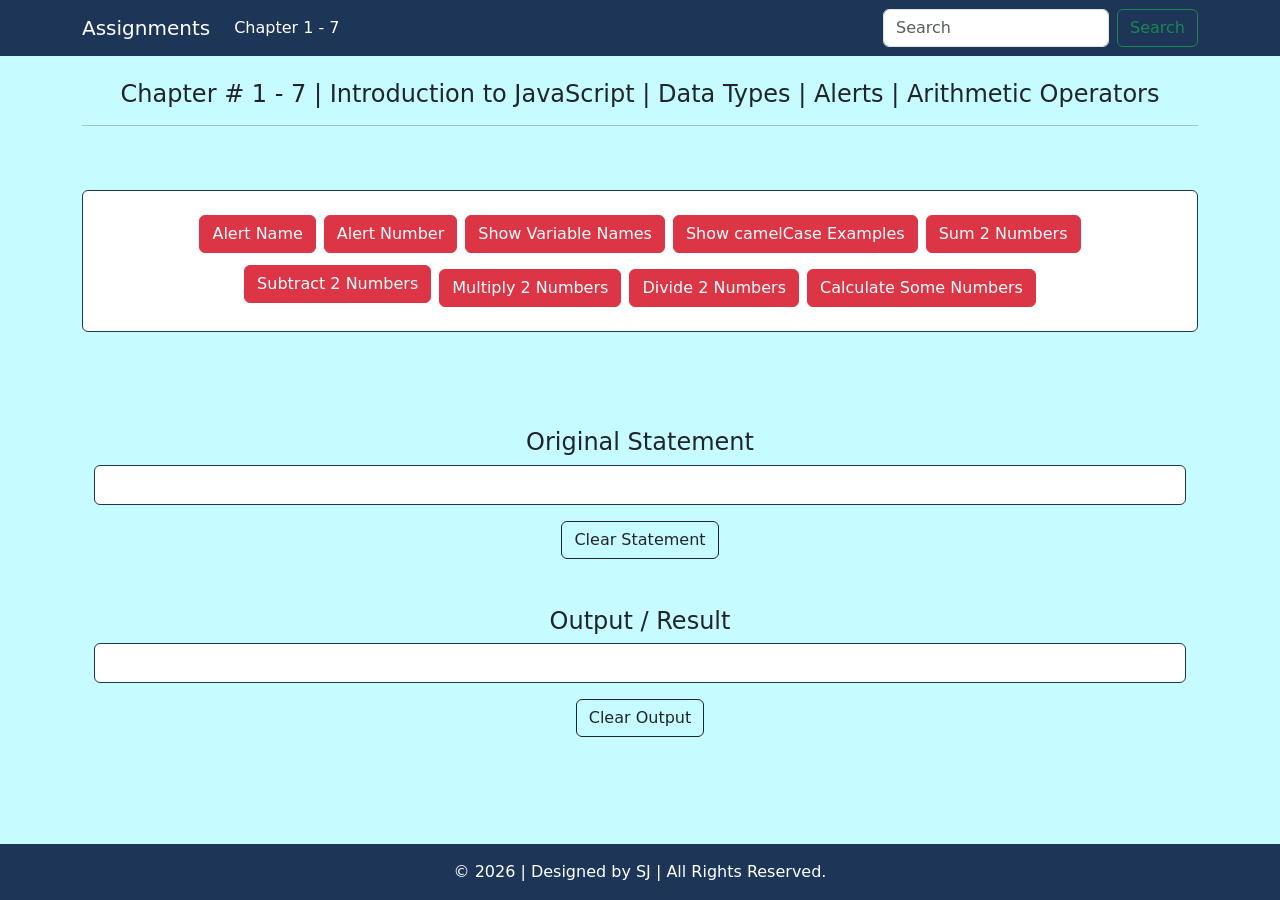
<file: JS - Chapter 1 - 7/index.html>
<!DOCTYPE html>
<html lang="en">

<head>
    <meta charset="UTF-8">
    <meta name="viewport" content="width=device-width, initial-scale=1.0">

    <!-- Bootstrap 5.3.8 -->
    <link rel="stylesheet" href="https://cdn.jsdelivr.net/npm/bootstrap@5.3.8/dist/css/bootstrap.min.css">

    <!-- Custom CSS -->
    <link rel="stylesheet" href="CSS/style.css">

    <!-- Icon -->
     <link rel="icon" href="Assets/Images/logo (1).png">
    <title>JS | Chapter 1 - 7</title>
</head>

<body>
    <header>
        <nav class="navbar navbar-expand-lg navbar-dark" id="nav-top">
            <div class="container">
                <a class="navbar-brand" href="#">Assignments</a>
                <button class="navbar-toggler" type="button" data-bs-toggle="collapse"
                    data-bs-target="#navbarSupportedContent" aria-controls="navbarSupportedContent"
                    aria-expanded="false" aria-label="Toggle navigation">
                    <span class="navbar-toggler-icon"></span>
                </button>
                <div class="collapse navbar-collapse" id="navbarSupportedContent">
                    <ul class="navbar-nav me-auto mb-2 mb-lg-0">
                        <li class="nav-item">
                            <a class="nav-link active" aria-current="page" href="#">Chapter 1 - 7</a>
                        </li>
                    </ul>
                    <form class="d-flex" role="search">
                        <input class="form-control me-2" type="search" placeholder="Search" aria-label="Search" />
                        <button class="btn btn-outline-success" type="submit">Search</button>
                    </form>
                </div>
            </div>
        </nav>
    </header>

    <main>
        <div class="container">
            <div class="text-center">
                <h4 class="mt-4">Chapter # 1 - 7 | Introduction to JavaScript | Data Types | Alerts | Arithmetic
                    Operators</h4>
                <hr>
                <div class="row">
                    <div class="col">
                        <div class="card d-inline-block p-4 my-5">
                            <div class="d-flex flex-wrap justify-content-center align-items-center gap-2">
                                <button class="btn btn-danger" id="alertString">Alert Name</button>
                                <button class="btn btn-danger" id="alertNumber">Alert Number</button>
                                <button class="btn btn-danger" id="VariableNames">Show Variable Names</button>
                                <button class="btn btn-danger" id="camelCase">Show camelCase Examples</button>
                                <button class="btn btn-danger" id="Addition">Sum 2 Numbers</button>
                                <button class="btn btn-danger" id="Subtraction">Subtract 2 Numbers</button>
                                <button class="btn btn-danger mt-2" id="Multiplication">Multiply 2 Numbers</button>
                                <button class="btn btn-danger mt-2" id="Division">Divide 2 Numbers</button>
                                <button class="btn btn-danger mt-2" id="Calculation">Calculate Some Numbers</button>
                            </div>
                        </div>
                    </div>
                </div>
                <div class="container">
                    <div class="text-center">
                        <h4 class="mt-5">Original Statement</h4>
                        <div class="row">
                            <div class="col">
                                <div class="card p-3" id="statement"></div>
                                <button class="btn btn-outline-dark mt-3 mb-5" id="clr-statement">Clear
                                     Statement</button>
                            </div>
                        </div>
                    </div>
                </div>
                <div class="container">
                    <div class="text-center">
                        <h4>Output / Result</h4>
                        <div class="row">
                            <div class="col">
                                <div class="card p-3" id="output"></div>
                                <button class="btn btn-outline-dark mt-3 mb-5" id="clr-output">Clear Output</button>
                            </div>
                        </div>
                    </div>
                </div>
            </div>
        </div>
    </main>

    <footer>
        <div class="container-fluid p-3" id="foot">
            <div class="text-center">
                <p class="mb-0 text-white">
                    &copy; <span id="year"></span> | Designed by SJ | All Rights Reserved.
                </p>
            </div>
        </div>
    </footer>

    <!-- Bootstrap 5.3.8 JS -->
    <script src="https://cdn.jsdelivr.net/npm/bootstrap@5.3.8/dist/js/bootstrap.bundle.min.js"></script>

    <!-- Custom JS -->
    <script src="JS/script.js"></script>
</body>

</html>
</file>
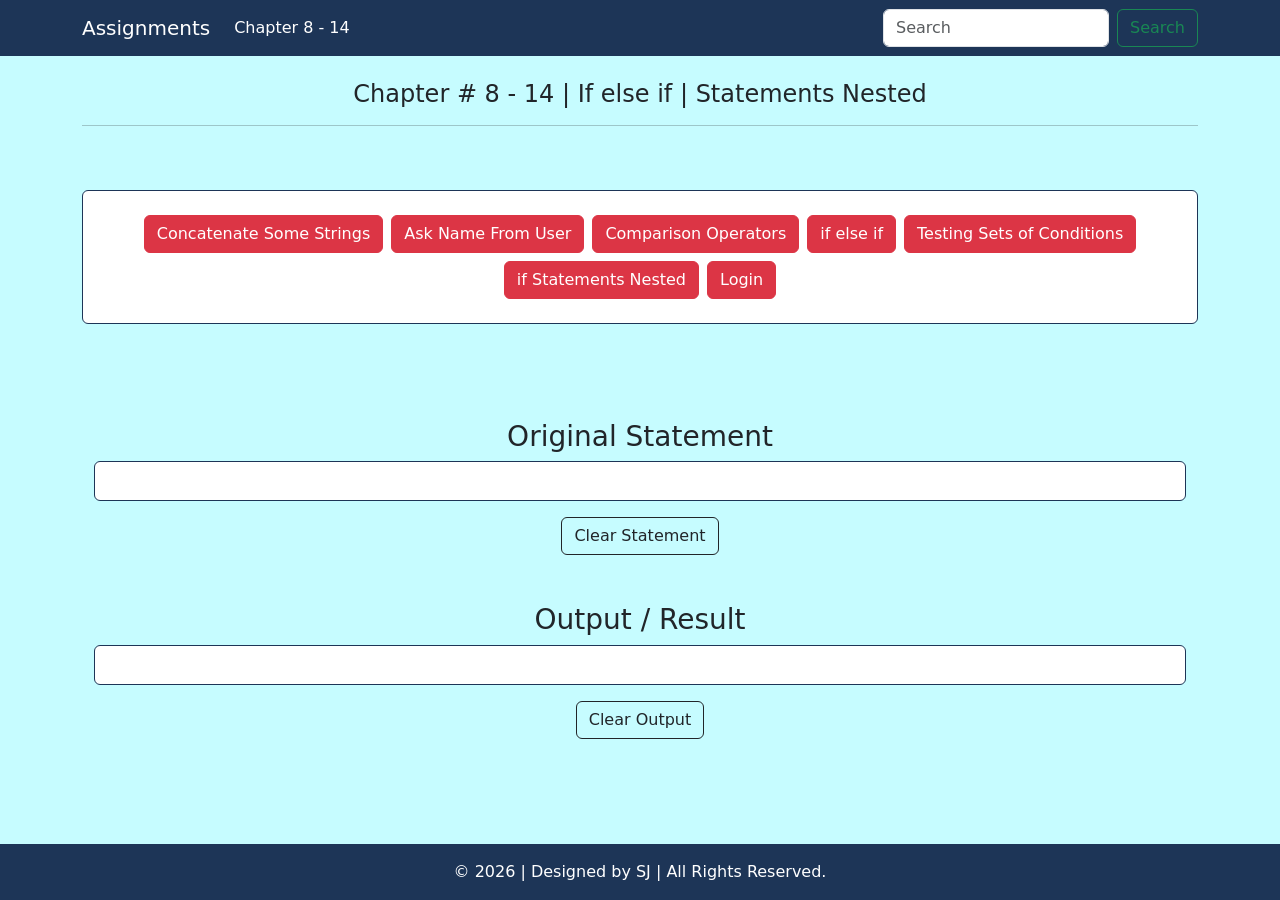
<file: JS - Chapter 8 - 14/index.html>
<!DOCTYPE html>
<html lang="en">

<head>
    <meta charset="UTF-8">
    <meta name="viewport" content="width=device-width, initial-scale=1.0">

    <!-- Bootstrap CSS 5.3.8 -->
    <link rel="stylesheet" href="https://cdn.jsdelivr.net/npm/bootstrap@5.3.8/dist/css/bootstrap.min.css">

    <!-- Custom CSS -->
    <link rel="stylesheet" href="CSS/style.css">

    <!-- Icon -->
    <link rel="icon" href="Assets/Images/logo (1).png">
    <title>JS | Chapter 8 - 14</title>
</head>

<body>
    <header>
        <nav class="navbar navbar-expand-lg navbar-dark">
            <div class="container">
                <a class="navbar-brand" href="#">Assignments</a>
                <button class="navbar-toggler" type="button" data-bs-toggle="collapse"
                    data-bs-target="#navbarSupportedContent" aria-controls="navbarSupportedContent"
                    aria-expanded="false" aria-label="Toggle navigation">
                    <span class="navbar-toggler-icon"></span>
                </button>
                <div class="collapse navbar-collapse" id="navbarSupportedContent">
                    <ul class="navbar-nav me-auto mb-2 mb-lg-0">
                        <li class="nav-item">
                            <a class="nav-link active" aria-current="page" href="#">Chapter 8 - 14</a>
                        </li>
                    </ul>
                    <form class="d-flex" role="search">
                        <input class="form-control me-2" type="search" placeholder="Search" aria-label="Search" />
                        <button class="btn btn-outline-success" type="submit">Search</button>
                    </form>
                </div>
            </div>
        </nav>
    </header>

    <main>
        <div class="container">
            <div class="text-center">
                <h4 class="mt-4">Chapter # 8 - 14 | If else if | Statements Nested</h4>
                <hr>
                <div class="row">
                    <div class="col">
                        <div class="card d-inline-block p-4 my-5">
                            <div class="d-flex flex-wrap justify-content-center align-items-center gap-2">
                                <button class="btn btn-danger" id="concatenateSomeStrings">Concatenate Some
                                    Strings</button>
                                <button class="btn btn-danger" id="askFromUser">Ask Name From User</button>
                                <button class="btn btn-danger" id="comparisonOperators">Comparison Operators</button>
                                <button class="btn btn-danger" id="ifElseIf">if else if</button>
                                <button class="btn btn-danger" id="setsOfConditions">Testing Sets of Conditions</button>
                                <button class="btn btn-danger" id="ifStateNested">if Statements Nested</button>
                                <button class="btn btn-danger" id="login">Login</button>
                            </div>
                        </div>
                    </div>
                </div>
            </div>

            <div class="container">
                <div class="text-center">
                    <h3 class="mt-5">Original Statement</h3>
                    <div class="card p-3" id="statement"></div>
                    <button class="btn btn-outline-dark mt-3" id="clr-state">Clear Statement</button>
                </div>
            </div>

            <div class="container">
                <div class="text-center">
                    <h3 class="mt-5">Output / Result</h3>
                    <div class="card p-3" id="output"></div>
                    <button class="btn btn-outline-dark my-3" id="clr-output">Clear Output</button>
                </div>
            </div>
    </main>

    <footer>
        <div class="container p-3">
            <div class="row">
                <div class="col">
                    <p class="mb-0 text-center text-white">
                        &copy; <span id="year"></span> | Designed by SJ | All Rights Reserved.
                    </p>
                </div>
            </div>
        </div>
    </footer>

    <!-- Bootstrap JS 5.3.8 -->
    <script src="https://cdn.jsdelivr.net/npm/bootstrap@5.3.8/dist/js/bootstrap.bundle.min.js"></script>

    <!-- Custom JS -->
    <script src="JS/script.js"></script>
</body>

</html>
</file>
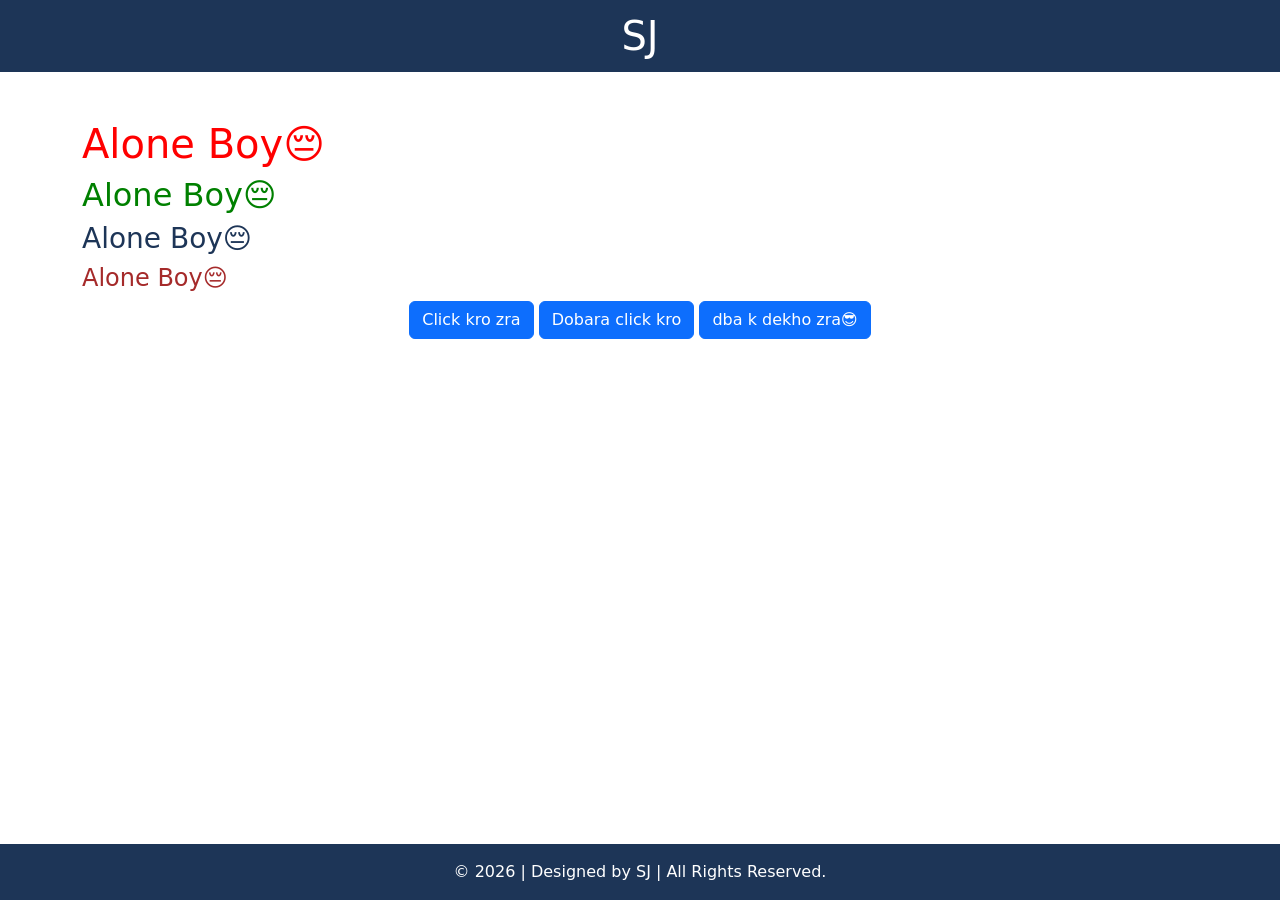
<file: JS Practice/Buttons/index.html>
<!DOCTYPE html>
<html lang="en">

<head>
    <meta charset="UTF-8">
    <meta name="viewport" content="width=device-width, initial-scale=1.0">

    <!-- Bootstrap 5.3.8 -->
    <link rel="stylesheet" href="https://cdn.jsdelivr.net/npm/bootstrap@5.3.8/dist/css/bootstrap.min.css">

    <!-- Custom CSS -->
    <link rel="stylesheet" href="CSS/style.css">

    <!-- Logo -->
     <link rel="icon" href="Assets/Images/logo (1).png">
    <title>JS Practice</title>
</head>

<body>
    <header>
        <nav class="navbar navbar-expand-lg navbar-dark">
            <div class="container d-flex justify-content-center p-1">
                <h1 class="mb-0 text-white">SJ</h1>
            </div>
        </nav>
    </header>

    <main>
        <div class="container">
            <h1 class="mt-5" id="heading1" style="color: red;">Alone Boy😔</h1>
            <h2 style="color: green;" id="heading2">Alone Boy😔</h2>
            <h3 style="color: #1d3557;">Alone Boy😔</h3>
            <h4 style="color: brown;">Alone Boy😔</h4>
            <h1 id="h-1" style="display: none; color: #1d3557;">Oyyy velyooooooooooo practice kr loo!</h1>
            <div class="text-center">
                <button class="btn btn-primary btn-12 btn-md-6 btn-lg-3" id="click">Click kro zra</button>
                <button class="btn btn-primary btn-12 btn-md-6 btn-lg-3" id="click-1">Dobara click kro</button>
                <button class="btn btn-primary btn-12 btn-md-6 btn-lg-3" onclick="show()">dba k dekho zra😎</button>
            </div>
        </div>
    </main>

    <footer class="text-center text-white p-3">
        <div class="container">
            <div class="row">
                <div class="col">
                    <p class="mb-0">
                        &copy; 2026 | Designed by SJ | All Rights Reserved.
                    </p>
                </div>
            </div>
        </div>
    </footer>

    <!-- Bootstrap 5.3.8 JS -->
    <script src="https://cdn.jsdelivr.net/npm/bootstrap@5.3.8/dist/js/bootstrap.bundle.min.js"></script>

    <!-- Custom JS -->
    <script src="JS/script.js"></script>
</body>

</html>
</file>
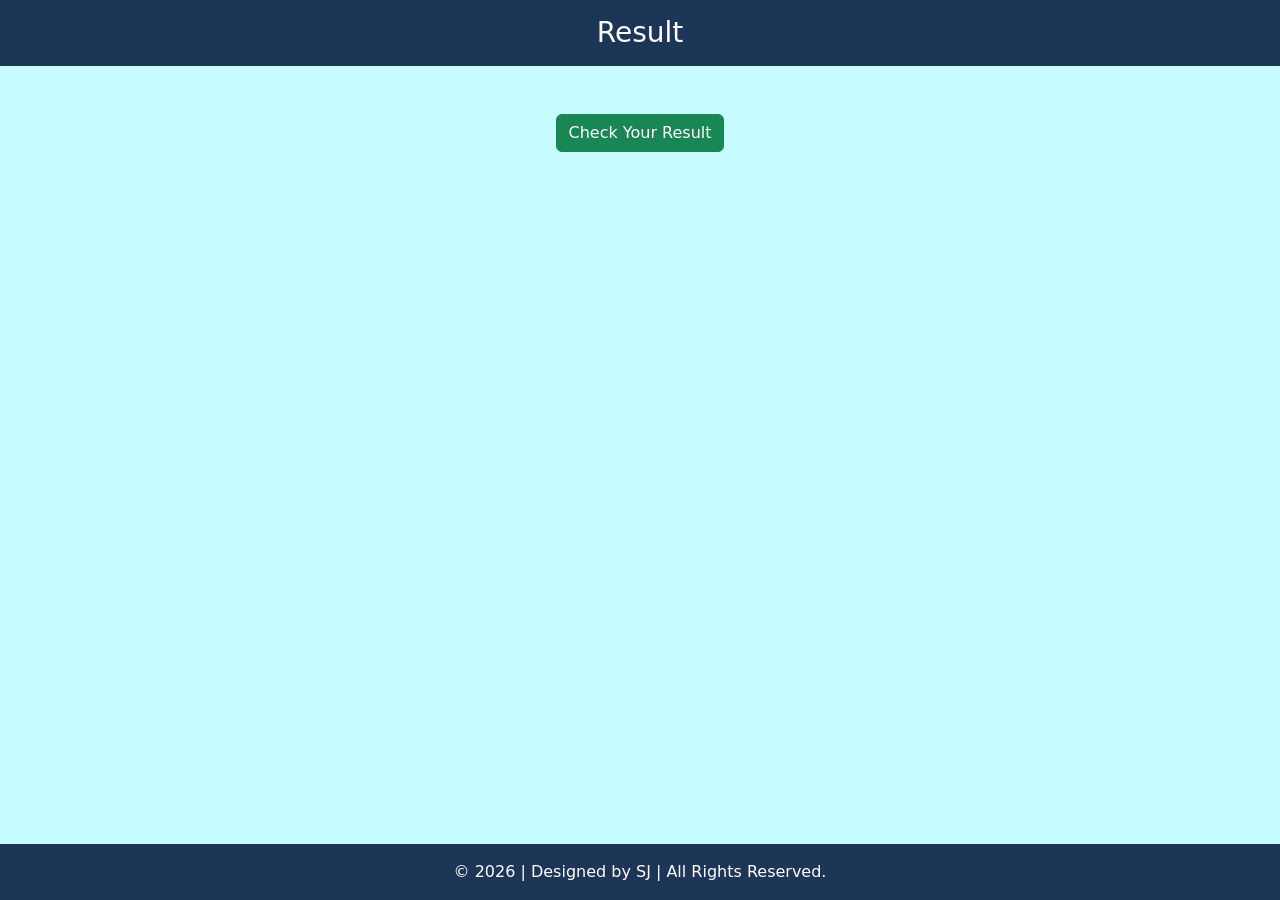
<file: JS Practice/Result/index.html>
<!DOCTYPE html>
<html lang="en">

<head>
    <meta charset="UTF-8">
    <meta name="viewport" content="width=device-width, initial-scale=1.0">

    <!-- Bootstrap CSS 5.3.8 -->
    <link rel="stylesheet" href="https://cdn.jsdelivr.net/npm/bootstrap@5.3.8/dist/css/bootstrap.min.css">

    <!-- Custom CSS -->
    <link rel="stylesheet" href="CSS/style.css">

    <!-- Icon -->
     <link rel="icon" href="Assets/Images/JS Logo.png">
    <title>Result</title>
</head>

<body>
    <header>
        <nav class="navbar navbar-expand-lg">
            <div class="container d-flex justify-content-center">
                <h3 class="mb-0 p-2 text-white">Result</h3>
            </div>
        </nav>
    </header>

    <main>
        <div class="container d-flex flex-column align-items-center">
            <button class="btn btn-success mt-5" id="chk-result">Check Your Result</button>
        </div>
    </main>

    <footer>
        <div class="container">
            <p class="mb-0 text-white text-center p-3">
                &copy; 2026 | Designed by SJ | All Rights Reserved.
            </p>
        </div>
    </footer>
    <!-- Bootstrap JS 5.3.8 -->
    <script src="https://cdn.jsdelivr.net/npm/bootstrap@5.3.8/dist/js/bootstrap.bundle.min.js"></script>
    <!-- Custom JS -->
    <script src="JS/script.js"></script>

</body>

</html>
</file>
<file: JS - Chapter 1 - 7/CSS/style.css>
body {
    background-color: #c6fcff;
    display: flex;
    flex-direction: column;
    min-height: 100vh;
}

main {
    flex: 1 0 auto;
}

#nav-top, #foot {
    background-color: #1d3557;
}

.card {
    min-height: 40px;
    border: 1px solid #1d3557;
}

h3 {
    display: flex;
}

ul li {
	text-align: left;
}
</file>
<file: JS - Chapter 8 - 14/CSS/style.css>
body {
    display: flex;
    flex-direction: column;
    min-height: 100vh;
    background-color: #c6fcff;
}

main {
    flex: 1 0 auto;
}

header, footer {
    background-color: #1d3557;
}

.card {
    min-height: 40px;
    border: 1px solid #1d3557;
}

ul li {
    text-align: left;
}

.card h5 {
    text-align: left;
    color: #1d3557;
}
</file>
<file: JS Practice/Buttons/CSS/style.css>
body {
    display: flex;
    flex-direction: column;
    min-height: 100vh;
}

main {
    flex: 1 0 auto;
}

header, footer {
    background-color: #1d3557;
}
</file>
<file: JS Practice/Result/CSS/style.css>
body {
    display: flex;
    flex-direction: column;
    min-height: 100vh;
    background-color: #c6fcff;
}

main {
    flex: 1 0 auto;
}

header, footer {
    background-color: #1d3557;
}
</file>
